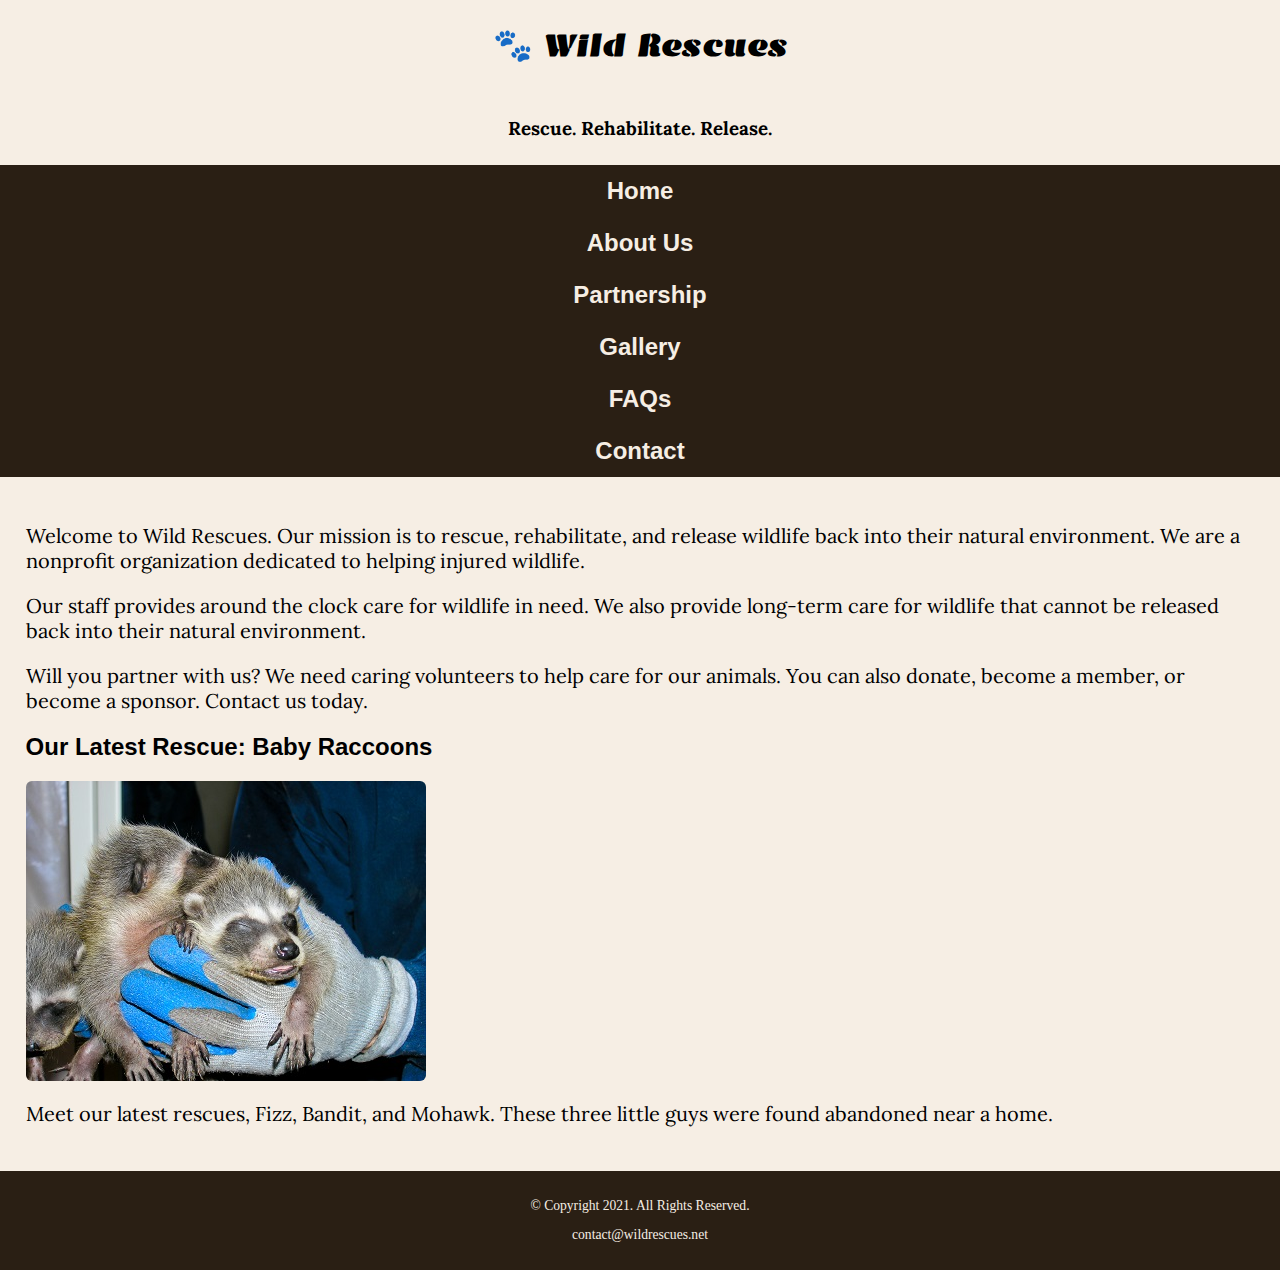
<file: index.html>
<!DOCTYPE html>
<!-- 
	Student Name: Isabella Mills
	File Name: index.html
	Today's Date: Feb 14th, 2024
 -->
<html lang="en">
<head>
	<title>Wild Rescues: Home</title>
	<meta charset="utf-8">
    <link rel="stylesheet" href="css/styles.css">
    <meta name="viewport" content="width=device-width, initial-scale=1.0">
    <link href="https://fonts.googleapis.com/css2?family=Emblema+One&family=Lora:ital,wght@0,400..700;1,400..700&display=swap" rel="stylesheet">
</head>
<body>

	<header>
		<a href="index.html" class="tab-desk"><img src="images/baby-hawk.jpg" alt="rescued baby hawk"></a>
        <div class="mobile">
            <h1>&#128062; Wild Rescues</h1>
            <h3>Rescue. Rehabilitate. Release.</h3>
        </div>
	</header>
	
	<nav>
		<ul>
            <li><a href="index.html">Home</a></li>  
            <li><a href="about.html">About Us</a></li> 
            <li><a href="partnership.html">Partnership</a></li> 
            <li><a href="gallery.html">Gallery</a></li> 
            <li><a href="faqs.html">FAQs</a></li> 
            <li><a href="contact.html">Contact</a></li>
        </ul>
	</nav>
    
	<!-- Use the main area to add the main content to the webpage -->
	<main>
        
        <div id="welcome">
	
            <p>Welcome to Wild Rescues. Our mission is to rescue, rehabilitate, and release wildlife back into their natural environment. We are a nonprofit organization dedicated to helping injured wildlife.</p>

            <p>Our staff provides around the clock care for wildlife in need. We also provide long-term care for wildlife that cannot be released back into their natural environment.</p>

            <p>Will you partner with us? We need caring volunteers to help care for our animals. You can also donate, become a member, or become a sponsor. Contact us today.</p>
            
        </div>
        
        <div id="latest">
            
            <h2>Our Latest Rescue: Baby Raccoons</h2>
            <img src="images/baby-raccoons.jpg" alt="hands holding three baby raccoons" class="round">
            <p>Meet our latest rescues, Fizz, Bandit, and Mohawk. These three little guys were found abandoned near a home.</p>
        
        </div>
	
	</main>
	
	<footer>
		<p>&copy; Copyright 2021. All Rights Reserved.</p>
		<p><a href="mailto:contact@wildrescues.net">contact@wildrescues.net</a></p>
	</footer>
	
</body>
</html>
</file>
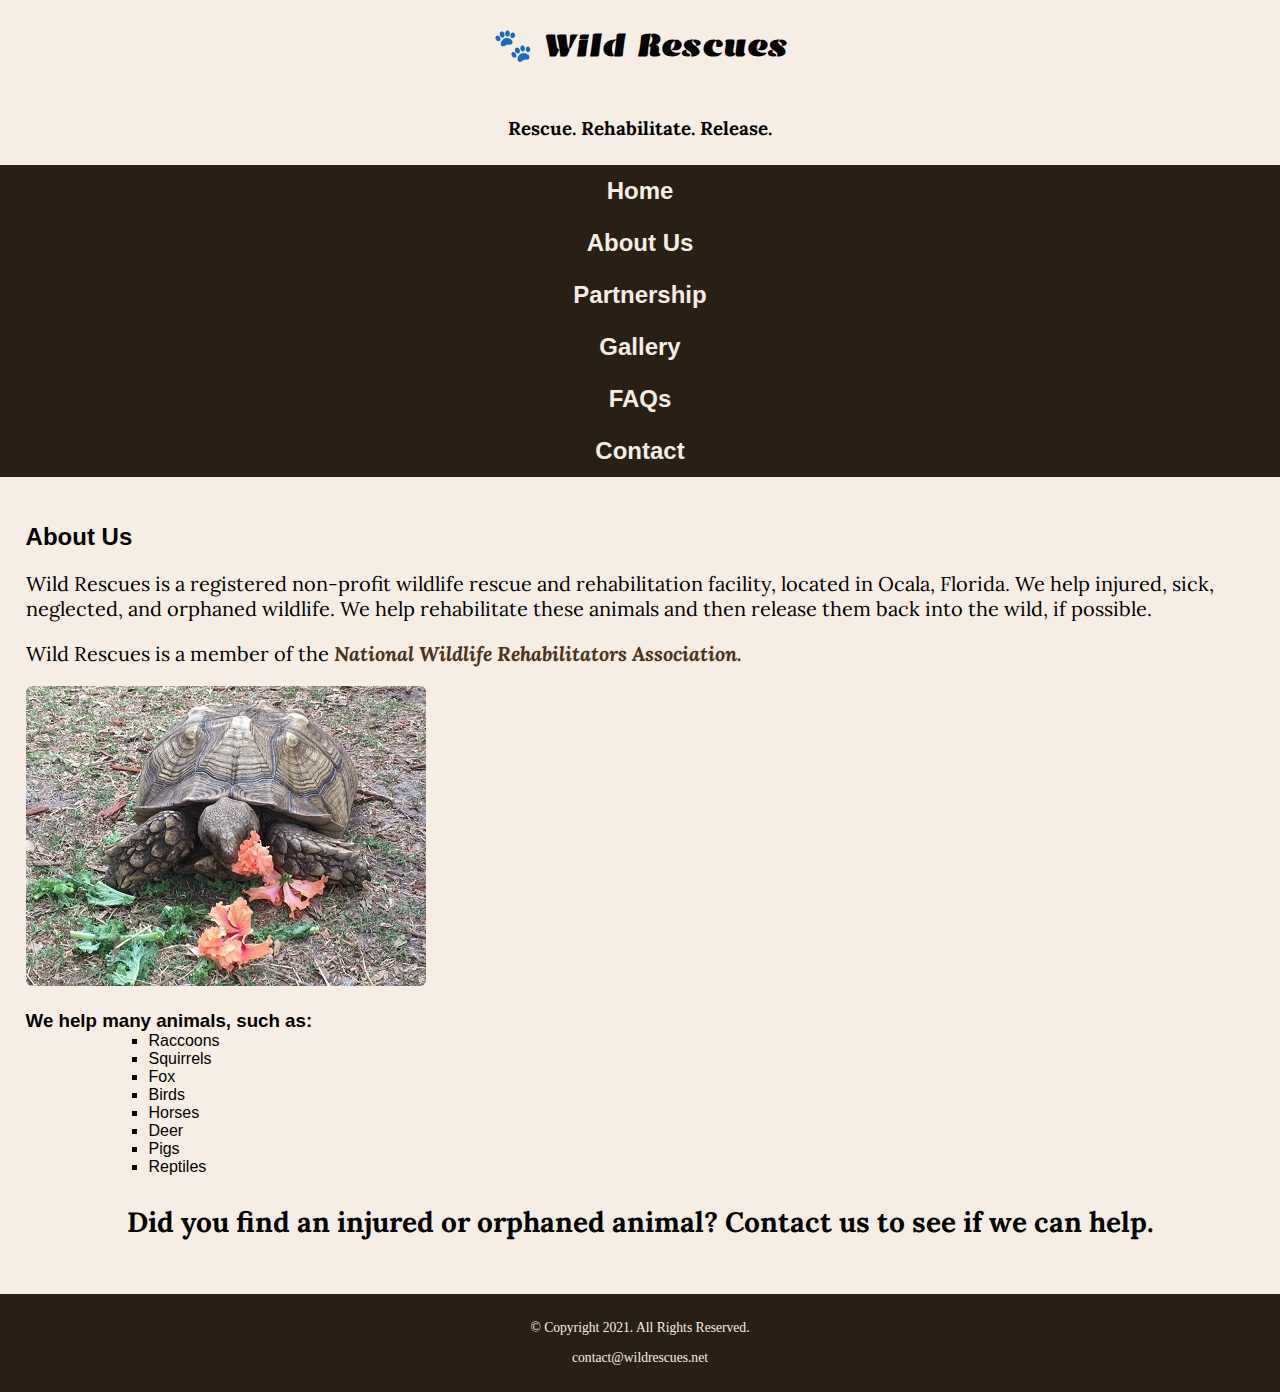
<file: about.html>
<!DOCTYPE html>
<!-- 
	Student Name: Isabella Mills
	File Name: about.html
	Today's Date: Feb 14th, 2024
 -->
<html lang="en">
<head>
	<title>Wild Rescues: About Us</title>
	<meta charset="utf-8">
    <link rel="stylesheet" href="css/styles.css">
    <meta name="viewport" content="width=device-width, initial-scale=1.0">
    <link href="https://fonts.googleapis.com/css2?family=Emblema+One&family=Lora:ital,wght@0,400..700;1,400..700&display=swap" rel="stylesheet">
</head>
<body>

	<header>
		<a href="index.html" class="tab-desk"><img src="images/baby-hawk.jpg" alt="rescued baby hawk"></a>
        <div class="mobile">
            <h1>&#128062; Wild Rescues</h1>
            <h3>Rescue. Rehabilitate. Release.</h3>
        </div>
	</header>
	
	<nav>
		<ul>
            <li><a href="index.html">Home</a></li>  
            <li><a href="about.html">About Us</a></li> 
            <li><a href="partnership.html">Partnership</a></li> 
            <li><a href="gallery.html">Gallery</a></li> 
            <li><a href="faqs.html">FAQs</a></li> 
            <li><a href="contact.html">Contact</a></li>
        </ul>
	</nav>
	
	<!-- Use the main area to add the main content to the webpage -->
	<main>
        
        <div id="info">
            
            <h2>About Us</h2>
            <p>Wild Rescues is a registered non-profit wildlife rescue and rehabilitation facility, located in Ocala, Florida. We help injured, sick, neglected, and orphaned wildlife. We help rehabilitate these animals and then release them back into the wild, if possible.</p>
            <p>Wild Rescues is a member of the <a href="https://www.nwrawildlife.org/" target="_blank" class="link">National Wildlife Rehabilitators Association.</a></p>
            
            <img src="images/tortoise.jpg" alt="tortoise eating vegetation" class="round">
            
            <h3>We help many animals, such as:</h3>
            <ul>
                <li>Raccoons</li>
                <li>Squirrels</li>
                <li>Fox</li>
                <li>Birds</li>
                <li>Horses</li>
                <li>Deer</li>
                <li>Pigs</li>
                <li>Reptiles</li>
            </ul>
            
            <p class="action">Did you find an injured or orphaned animal? Contact us to see if we can help.</p>
            
        </div>
        
	</main>
	
	<footer>
		<p>&copy; Copyright 2021. All Rights Reserved.</p>
		<p><a href="mailto:contact@wildrescues.net">contact@wildrescues.net</a></p>
	</footer>
	
</body>
</html>
</file>
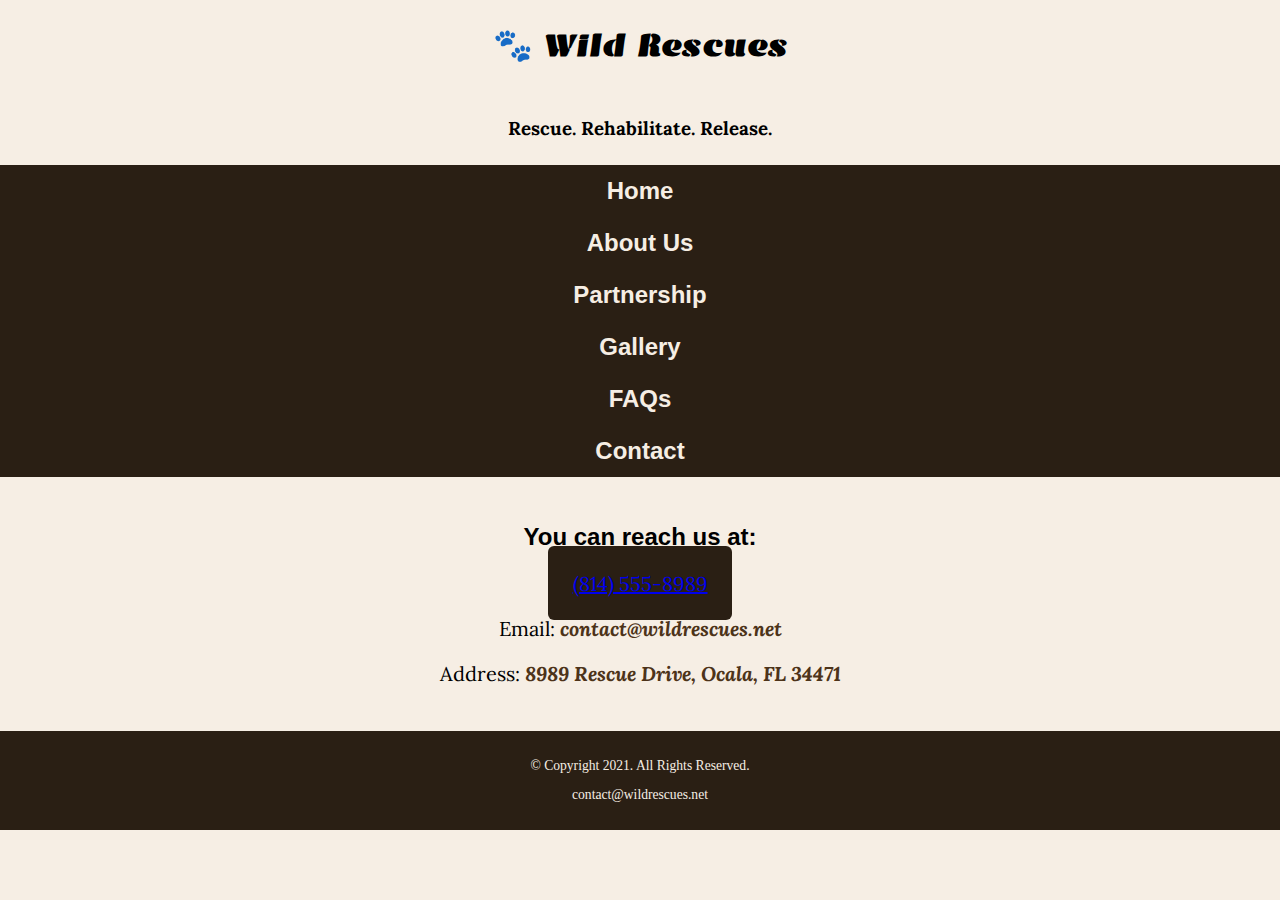
<file: contact.html>
<!DOCTYPE html>
<!-- 
	Student Name: Isabella Mills
	File Name: contact.html
	Today's Date: Feb 14th, 2024
 -->
<html lang="en">
<head>
	<title>Wild Rescues: Contact</title>
	<meta charset="utf-8">
    <link rel="stylesheet" href="css/styles.css">
    <meta name="viewport" content="width=device-width, initial-scale=1.0">
    <link href="https://fonts.googleapis.com/css2?family=Emblema+One&family=Lora:ital,wght@0,400..700;1,400..700&display=swap" rel="stylesheet">
</head>
<body>

	<header>
		<a href="index.html" class="tab-desk"><img src="images/baby-hawk.jpg" alt="rescued baby hawk"></a>
        <div class="mobile">
            <h1>&#128062; Wild Rescues</h1>
            <h3>Rescue. Rehabilitate. Release.</h3>
        </div>
	</header>
	
	<nav>
		<ul>
            <li><a href="index.html">Home</a></li>  
            <li><a href="about.html">About Us</a></li> 
            <li><a href="partnership.html">Partnership</a></li> 
            <li><a href="gallery.html">Gallery</a></li> 
            <li><a href="faqs.html">FAQs</a></li> 
            <li><a href="contact.html">Contact</a></li>
        </ul>
	</nav>
	
	<!-- Use the main area to add the main content to the webpage -->
	<main>
        
        <div id="contact">
            
            <h2>You can reach us at:</h2>
            <p><a href="tel:8145558989" class="tel-link round">(814) 555-8989</a></p>
            <p>Email: <a href="mailto:contact@wildrescues.net" class="link">contact@wildrescues.net</a></p>
            <p>Address: <a href="https://goo.gl/maps/BTJzjc2tALd4RDWA8" target="_blank" class="link">8989 Rescue Drive, Ocala, FL 34471</a></p>
            
        </div>
        
	</main>
	
	<footer>
		<p>&copy; Copyright 2021. All Rights Reserved.</p>
		<p><a href="mailto:contact@wildrescues.net">contact@wildrescues.net</a></p>
	</footer>
	
</body>
</html>
</file>
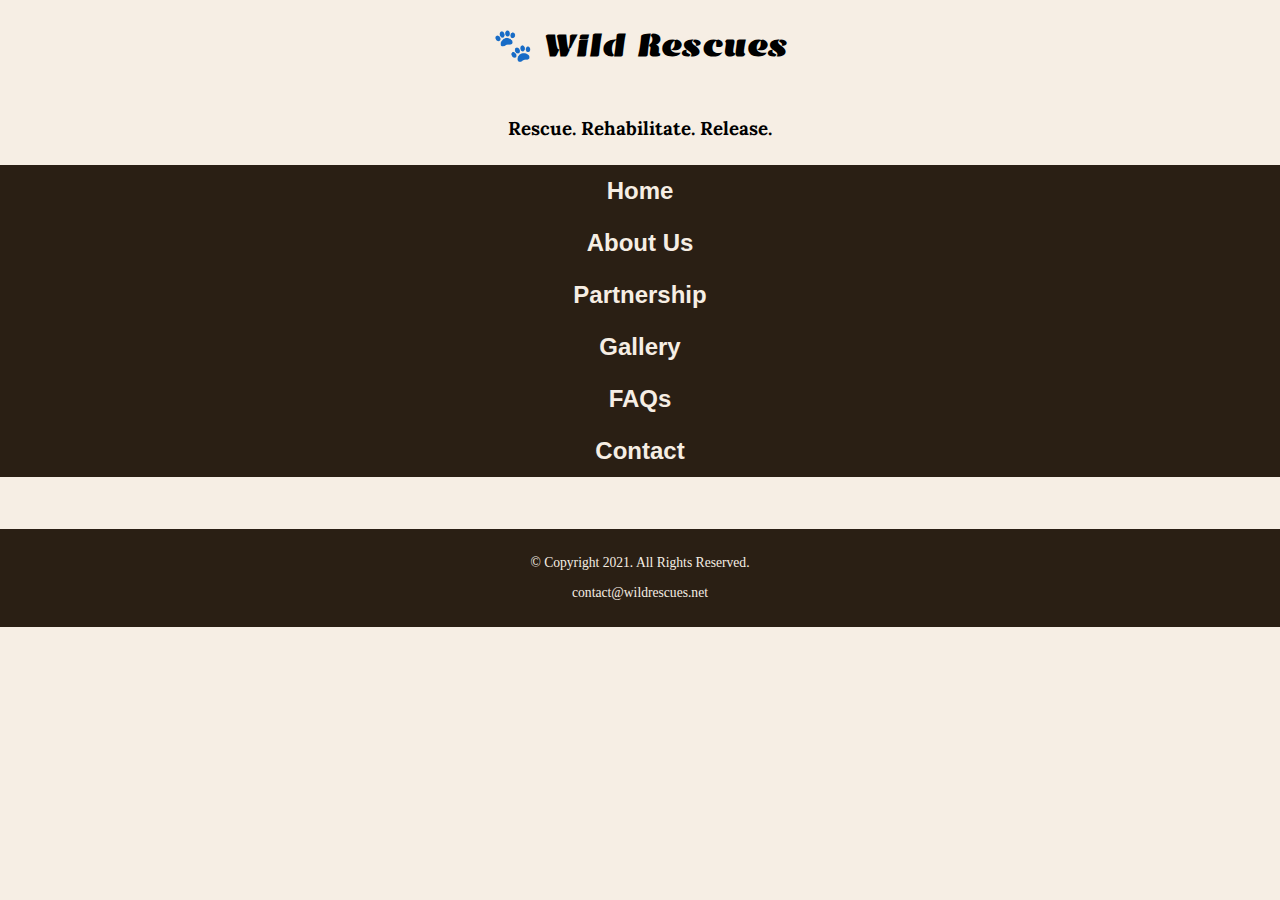
<file: template.html>
<!DOCTYPE html>
<!-- 
	Student Name: Isabella Mills
	File Name: template.html
	Today's Date: Feb 14, 2024
 -->
<html lang="en">
<head>
	<title><span class="icon">&#128062;</span>Wild Rescues: Template</title>
	<meta charset="utf-8">
    <link rel="stylesheet" href="css/styles.css">
    <meta name="viewport" content="width=device-width, initial-scale=1.0">
    <link href="https://fonts.googleapis.com/css2?family=Emblema+One&family=Lora:ital,wght@0,400..700;1,400..700&display=swap" rel="stylesheet">
</head>
<body>

	<header>
		<a href="index.html" class="tab-desk"><img src="images/baby-hawk.jpg" alt="rescued baby hawk"></a>
        <div class="mobile">
            <h1>&#128062; Wild Rescues</h1>
            <h3>Rescue. Rehabilitate. Release.</h3>
        </div>
	</header>
	
	<nav>
		<ul>
            <li><a href="index.html">Home</a></li>  
            <li><a href="about.html">About Us</a></li> 
            <li><a href="partnership.html">Partnership</a></li> 
            <li><a href="gallery.html">Gallery</a></li> 
            <li><a href="faqs.html">FAQs</a></li> 
            <li><a href="contact.html">Contact</a></li>
        </ul>
	</nav>
	
	<!-- Use the main area to add the main content to the webpage -->
	<main>
        
        <div>
        </div>
        
	</main>
	
	<footer>
		<p>&copy; Copyright 2021. All Rights Reserved.</p>
		<p><a href="mailto:contact@wildrescues.net">contact@wildrescues.net</a></p>
	</footer>
	
</body>
</html>
</file>
<file: css/styles.css>
/*
Author: Maria Cruz
Date: Current Date
File Name: styles.css
*/

/* CSS Reset */
body, header, nav, main, footer, img, h1, h3, ul {
    margin: 0;
    padding: 0;
    border: 0;
}

/* Style rules for body and images */
body {
    background-color: #f6eee4;
}

img {
    max-width: 100%;
    display: block;
}

/* Style rules for mobile viewport */


/* Style rules to show mobile class and hide tab-desk class */
.mobile {
    display: block;
}

/* Style rules for header area */
.mobile h1 ,.mobile h3{
    padding: 2%;
    text-align: center
}

.mobile h1 {
    font-family: "Emblema One", system-ui;
}

.mobile h3 {
    font-family: "Lora", serif;
}

.tab-desk {
    display: none;
}

/* Style rules for main content */
main {
    padding: 2%;
    
}

main p {
    font-size: 1.25em;
    font-family: "Lora", serif;
}

main h3 {
    padding-top: 2%;
}

main ul {
    list-style-type: square;
}

.link{
    color: #4d3319;
    text-decoration: none;
    font-weight: bold;
    font-style: italic;
}

.action {
    font-size: 1.75em;
    font-weight: bold;
    text-align: center;
}

#contact {
    text-align: center;
}

/* Style rules for navigation area */
nav {
    background-color: #2a1f14;
}

nav ul {
    margin: 0;
    text-align: center;
}

nav li {
    display: block;
    border-top-width: 0.5px;
    border-top-color: #f6eee4;
    font-size: 1.5em;
    font-family: Geneva, Arial, sans-serif;
    font-weight: bold;
}

nav li a {
    display: block;
    color: #f6eee4;
    padding: 0.5em 2em;
    text-decoration: none;
}

/* Style rules for main content */
main {
    padding: 2%;
    font-family: Verdana, Arial, sans-serif;
}

main p {
    font-size: 1.25em;
}

main h3 {
    padding-top: 2%;
}

main ul {
    list-style-type: square;
}

.link {
    color: #4d3319;
    text-decoration: none;
    font-weight: bold;
    font-style: italic;
}

.action {
    font-size: 1.75em;
    font-weight: bold;
    text-align: center;
}

.round {
    border-radius: 6px;
}

#info ul {
    margin-left: 10%;
}

#contact {
    text-align: center;
}

.tel-link {
    background-color: #2a1f14;
    padding: 2%;
    width: 80%;
    margin: 0 auto 0 auto;
}

.tel-link a {
    color: #f6eee4;
    text-decoration: none;
    font-weight: bold;
}

/* Style rules for footer content */
footer {
    text-align: center;
    font-size: 0.85em;
    background-color: #2a1f14;
    color: #f6eee4;
    padding: 1% 0;
}

footer a {
    color: #f6eee4;
    text-decoration: none;
}
</file>
